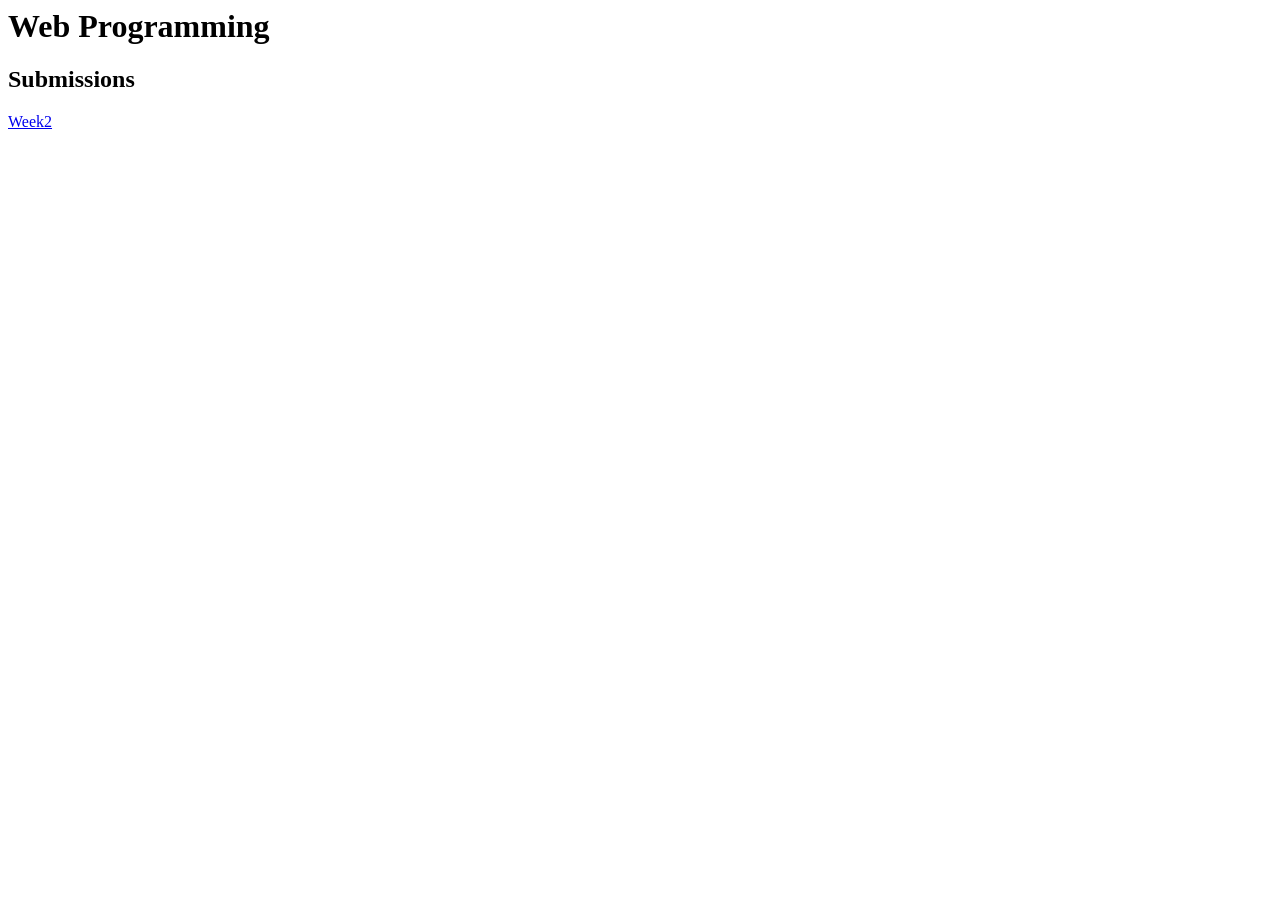
<file: Week2.html>
<html lang = "en">
    <head>

    </head>
    <body>
        <header></header>
        <main>
            <h1>Web Programming</h1>
            <h2>Submissions</h2>
            <a href="Week2/Week2.html">Week2</a>
        </main>
    </body>
</html>
</file>
